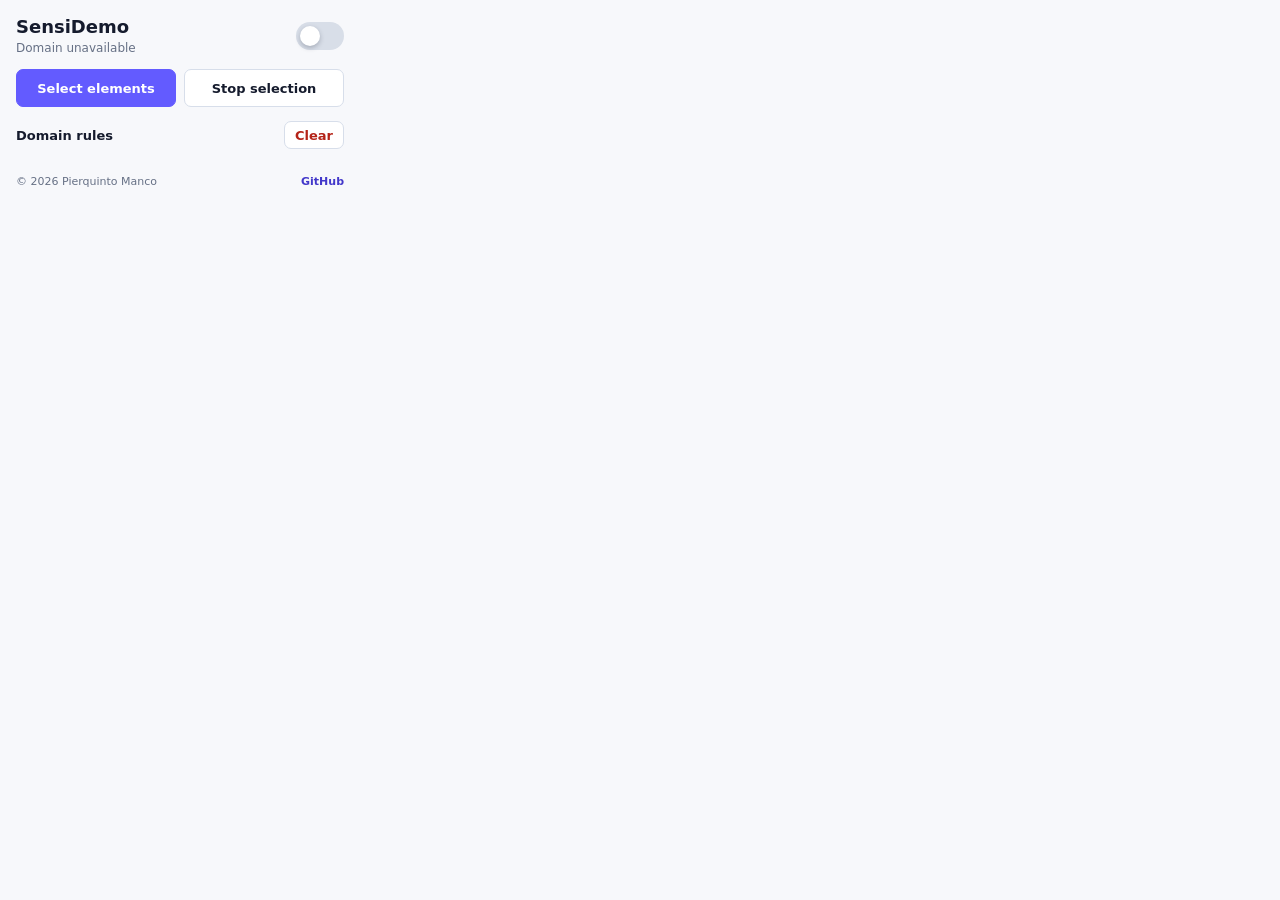
<file: src/popup.html>
<!doctype html>
<html lang="en">
  <head>
    <meta charset="utf-8">
    <meta name="viewport" content="width=device-width, initial-scale=1">
    <title>SensiDemo</title>
    <link rel="stylesheet" href="popup.css">
  </head>
  <body>
    <main class="shell">
      <header class="header">
        <div>
          <h1>SensiDemo</h1>
          <p id="domain">Domain unavailable</p>
        </div>
        <label class="switch" title="Turn blur on or off for the current tab">
          <input id="enabledToggle" type="checkbox">
          <span></span>
        </label>
      </header>

      <section class="actions">
        <button id="selectButton" class="primary" type="button">Select elements</button>
        <button id="stopSelectButton" type="button">Stop selection</button>
      </section>

      <p id="status" class="status" role="status"></p>

      <section class="rules">
        <div class="rules__header">
          <h2>Domain rules</h2>
          <button id="clearButton" type="button">Clear</button>
        </div>
        <div id="ruleList" class="rule-list"></div>
      </section>

      <footer class="footer">
        <span>© 2026 Pierquinto Manco</span>
        <a href="https://github.com/Pierquinto" target="_blank" rel="noreferrer">GitHub</a>
      </footer>
    </main>

    <script src="popup.js"></script>
  </body>
</html>
</file>
<file: src/popup.css>
:root {
  color-scheme: light;
  font-family: Inter, ui-sans-serif, system-ui, -apple-system, BlinkMacSystemFont, "Segoe UI", sans-serif;
}

* {
  box-sizing: border-box;
}

body {
  width: 360px;
  margin: 0;
  background: #f7f8fb;
  color: #151b2d;
}

button {
  border: 1px solid #d7deea;
  border-radius: 7px;
  background: #ffffff;
  color: #151b2d;
  cursor: pointer;
  font: 600 13px/1 Inter, ui-sans-serif, system-ui, sans-serif;
}

button:hover {
  border-color: #635bff;
}

.shell {
  display: flex;
  flex-direction: column;
  gap: 14px;
  padding: 16px;
}

.header {
  display: flex;
  align-items: center;
  justify-content: space-between;
  gap: 16px;
}

h1,
h2,
p {
  margin: 0;
}

h1 {
  font-size: 18px;
  letter-spacing: 0;
}

h2 {
  font-size: 13px;
}

#domain {
  margin-top: 4px;
  color: #667085;
  font-size: 12px;
  word-break: break-word;
}

.switch {
  position: relative;
  display: inline-flex;
  flex: 0 0 auto;
  width: 48px;
  height: 28px;
}

.switch input {
  position: absolute;
  opacity: 0;
}

.switch span {
  width: 100%;
  border-radius: 999px;
  background: #d8dee8;
  transition: background 0.16s ease;
}

.switch span::after {
  content: "";
  position: absolute;
  top: 4px;
  left: 4px;
  width: 20px;
  height: 20px;
  border-radius: 50%;
  background: #ffffff;
  box-shadow: 0 2px 5px rgba(15, 23, 42, 0.25);
  transition: transform 0.16s ease;
}

.switch input:checked + span {
  background: #635bff;
}

.switch input:checked + span::after {
  transform: translateX(20px);
}

.actions {
  display: grid;
  grid-template-columns: 1fr 1fr;
  gap: 8px;
}

.actions button {
  min-height: 38px;
  padding: 0 10px;
}

.actions .primary {
  border-color: #635bff;
  background: #635bff;
  color: #ffffff;
}

.status {
  display: none;
  margin-top: -4px;
  padding: 9px 10px;
  border: 1px solid #c7d7fe;
  border-radius: 8px;
  background: #eef4ff;
  color: #1849a9;
  font-size: 12px;
  line-height: 1.35;
}

.status.is-visible {
  display: block;
}

.status.is-error {
  border-color: #fecdca;
  background: #fffbfa;
  color: #b42318;
}

.rules {
  display: flex;
  flex-direction: column;
  gap: 10px;
}

.rules__header {
  display: flex;
  align-items: center;
  justify-content: space-between;
}

.rules__header button {
  min-height: 28px;
  padding: 0 10px;
  color: #b42318;
}

.rule-list {
  display: flex;
  flex-direction: column;
  gap: 8px;
  max-height: 320px;
  overflow: auto;
}

.rule {
  display: grid;
  grid-template-columns: auto 1fr auto;
  align-items: start;
  gap: 9px;
  padding: 10px;
  border: 1px solid #dfe5ef;
  border-radius: 8px;
  background: #ffffff;
}

.rule > input {
  margin-top: 2px;
}

.rule__name {
  color: #151b2d;
  font-size: 13px;
  font-weight: 700;
  line-height: 1.25;
}

.rule__meta,
.empty {
  color: #667085;
  font-size: 12px;
  line-height: 1.3;
}

.rule__meta {
  margin-top: 3px;
  word-break: break-word;
}

.rule__blur {
  display: grid;
  grid-template-columns: auto 1fr;
  align-items: center;
  gap: 8px;
  margin-top: 9px;
}

.rule__blur span {
  color: #344054;
  font-size: 12px;
  font-weight: 700;
  white-space: nowrap;
}

.rule__blur input {
  width: 100%;
  accent-color: #635bff;
}

.rule__kind {
  display: inline-flex;
  align-items: center;
  margin-bottom: 5px;
  padding: 3px 7px;
  border-radius: 999px;
  background: #eef2ff;
  color: #4338ca;
  font-size: 11px;
  font-weight: 700;
}

.rule button {
  min-width: 28px;
  min-height: 28px;
  color: #b42318;
}

.empty {
  padding: 18px 12px;
  border: 1px dashed #cfd7e6;
  border-radius: 8px;
  text-align: center;
}

.footer {
  display: flex;
  align-items: center;
  justify-content: space-between;
  gap: 12px;
  padding-top: 2px;
  color: #667085;
  font-size: 11px;
  line-height: 1.3;
}

.footer a {
  color: #4338ca;
  font-weight: 700;
  text-decoration: none;
}

.footer a:hover {
  text-decoration: underline;
}
</file>
